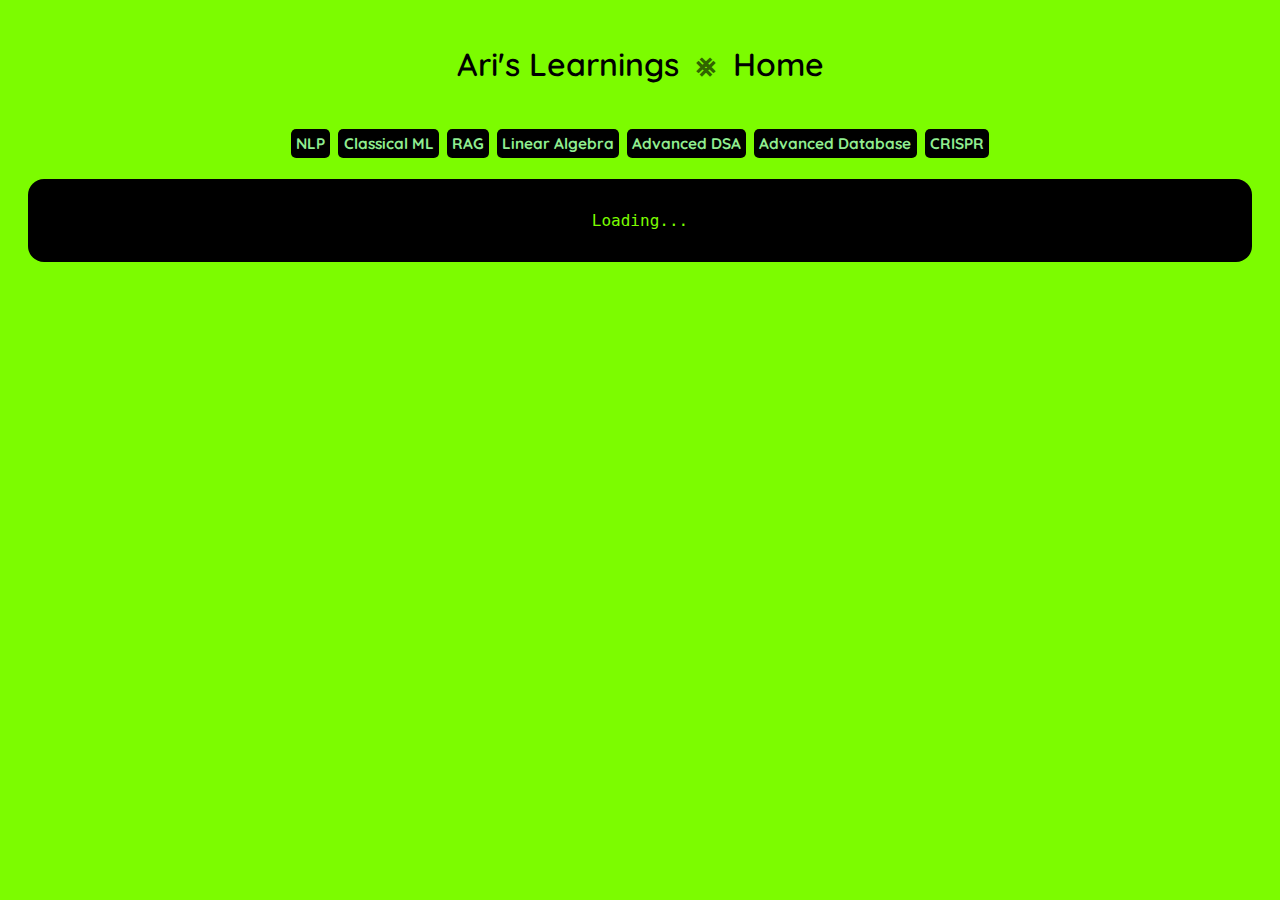
<file: index.html>
<!DOCTYPE html>
<html lang="en">
<head>
    <meta charset="UTF-8">
    <meta name="viewport" content="width=device-width, initial-scale=1.0">
    <title>Learnings | Ariharasudhan</title>
    <link rel="icon" href="data:,">
    <style>
        .tags {
            display: flex;
            flex-wrap: wrap;
            font-size: 0.8vw;
            justify-content: center;
            align-items: center;
            border-radius: 0.4vw;
            padding: 0.4vw;
            margin: 0;
            gap: 0.5rem;
        }
        .tags h2 {
            margin: 0;
            padding: 0.4vw;
            border-radius: 0.4vw;
            background-color: black;
            color: lightgreen;
            flex-shrink: 0;
            white-space: nowrap;
        }
        .tags h2:hover {
            cursor: pointer;
        }
        .tags h2:active {
            background-color: lawngreen;
            color: black;
        }
        #source {
            font-size: 1vw;
            margin: 0;
            text-align: center;
        }
        @media (max-width: 600px) {
            .tags {
                gap: 0.3rem;
                padding: 0.5rem;
            }
            .tags h2 {
                font-size: 3.5vw;
                margin: 0;
                padding: 1rem;
                border-radius: 1.5vw;
                background-color: black;
                color: lightgreen;
                flex: 1 1 auto;
                min-width: 0;
                text-align: center;
            }
            #source {
                font-size: 3vw;
            }            
        }
    </style>
    <link rel="stylesheet" href="./styles.css">
</head>
<body>
    <header>
        <h1>Ari's Learnings <span class="separator">⨳</span> <a href="https://arihara-sudhan.github.io">Home</a></h1>
    </header>
    <div class="tags" id="tags">
        <!-- Navigation buttons loaded dynamically from navigation.json -->
    </div>
    <div id="content">
    </div>
    <script src="./script.js" defer></script>
</body>
</html>
</file>
<file: styles.css>
@import url('https://fonts.googleapis.com/css2?family=Quicksand:wght@300..700&display=swap');
header {
    text-align: center;
    margin-bottom: 1.5rem;
    padding: 1rem 0;
}
h1 {
    margin: 0;
    font-size: 2rem;
    font-weight: 600;
    color: black;
}
h1 .separator {
    margin: 0 0.5rem;
    opacity: 0.6;
}
h1 a {
    color: black;
    text-decoration: none;
    transition: opacity 0.2s;
}
h1 a:hover {
    opacity: 0.7;
    text-decoration: underline;
}
body { 
    font-family: consolas;
    padding: 20px;
    background-color: lawngreen;
    font-family: "Quicksand", sans-serif;
}
.section { 
    margin: 0;
    margin-bottom: 0.1rem;
    padding: 10px;
    font-family: consolas;
}
h2 { 
    color: black;
    margin: 0;
}
pre {
    background: black;
    padding: 1rem;
    color: lawngreen;
    white-space: pre-wrap;
    word-wrap: break-word;
    font-size: 1rem;
    border-radius: 1rem;
}
.code-content {
    background: black;
    padding: 1rem;
    color: lawngreen;
    white-space: pre-wrap;
    word-wrap: break-word;
    font-size: 1rem;
    border-radius: 1rem;
    font-family: consolas, monospace;
    line-height: 1.5;
}
a {
    color: black;
}
img {
    width: 100%;
    max-width: 100%;
    height: auto;
}
@media (max-width: 600px) {
    body { 
        padding: 10px;
    }

    .section { 
        padding: 0.1px;
        margin: 0;
    }

    h2 { 
        font-size: 1rem;
    }
    header {
        margin-bottom: 1rem;
        padding: 0.5rem 0;
    }
    h1 {
        font-size: 1.5rem;
    }

    pre { 
        font-size: 0.9rem; 
    }
    .code-content {
        font-size: 0.9rem;
    }
}
</file>
